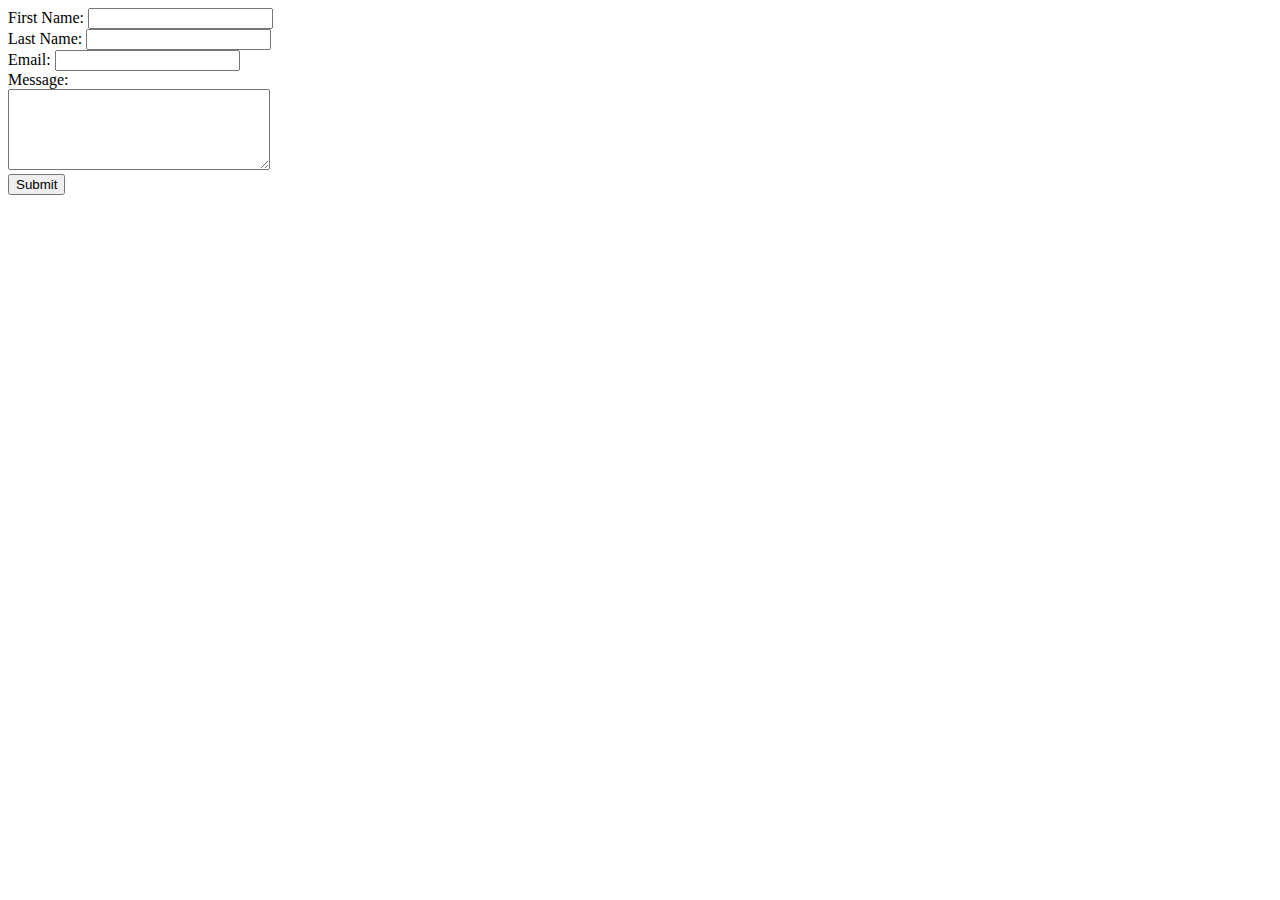
<file: untitled.html>
<?php 
if(isset($_POST['submit'])){
    $to = "ugo@graystatic.co"; // this is your Email address
    $from = $_POST['email']; // this is the sender's Email address
    $first_name = $_POST['first_name'];
    $last_name = $_POST['last_name'];
    $subject = "Form submission";
    $subject2 = "Copy of your form submission";
    $message = $first_name . " " . $last_name . " wrote the following:" . "\n\n" . $_POST['message'];
    $message2 = "Here is a copy of your message " . $first_name . "\n\n" . $_POST['message'];

    $headers = "From:" . $from;
    $headers2 = "From:" . $to;
    mail($to,$subject,$message,$headers);
    mail($from,$subject2,$message2,$headers2); // sends a copy of the message to the sender
    echo "Mail Sent. Thank you " . $first_name . ", we will contact you shortly.";
    // You can also use header('Location: thank_you.php'); to redirect to another page.
    }
?>

<!DOCTYPE html>
<head>
<title>Form submission</title>
</head>
<body>

<form action="" method="post">
First Name: <input type="text" name="first_name"><br>
Last Name: <input type="text" name="last_name"><br>
Email: <input type="text" name="email"><br>
Message:<br><textarea rows="5" name="message" cols="30"></textarea><br>
<input type="submit" name="submit" value="Submit">
</form>

</body>
</html>
</file>
